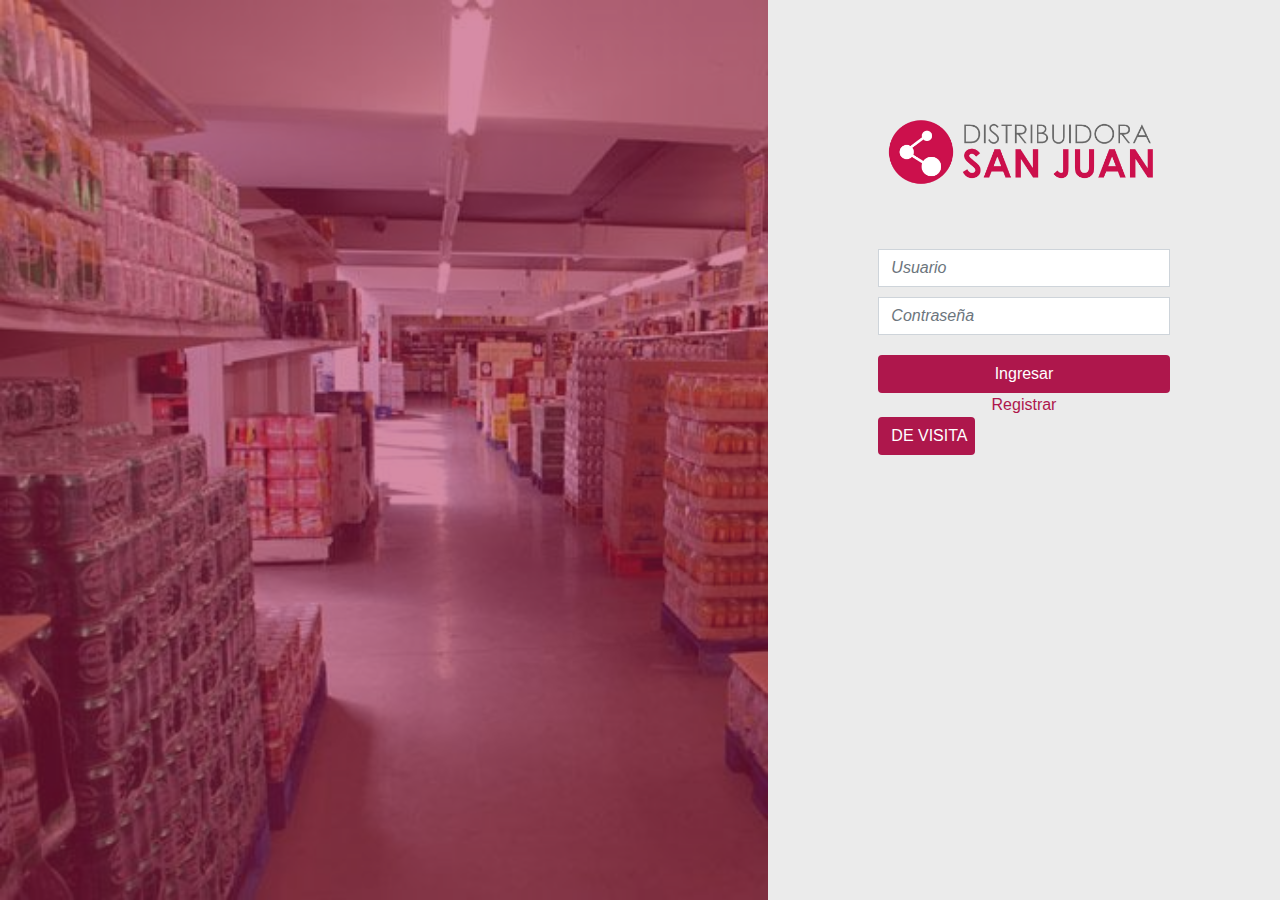
<file: index.html>
<!DOCTYPE html>
<html>
<head>
	<title>Distribuidora San Juan</title>
	<link rel="stylesheet" type="text/css" href="css/bootstrap.min.css">
	<link rel="stylesheet" type="text/css" href="css/animate.css">
	<link rel="stylesheet" type="text/css" href="css/main.css">
    <meta name="viewport" content="width=device-width, initial-scale=1.0">
    <meta charset="utf-8">
	<link rel="stylesheet" href="https://cdnjs.cloudflare.com/ajax/libs/font-awesome/4.7.0/css/font-awesome.min.css">
	<link rel="stylesheet" href="https://maxcdn.bootstrapcdn.com/bootstrap/4.0.0/css/bootstrap.min.css">
	<script src="https://ajax.googleapis.com/ajax/libs/jquery/3.3.1/jquery.min.js"></script>

	<script type="text/javascript">
		function mostrarPassword(){
			var cambio = document.getElementById("txtPassword");
			if(cambio.type == "password"){
				cambio.type = "text";
				$('.icon').removeClass('fa fa-eye-slash').addClass('fa fa-eye');
			}else{
				cambio.type = "password";
				$('.icon').removeClass('fa fa-eye').addClass('fa fa-eye-slash');
			}
		} 
		function mostrarPassword2(){
			var cambio = document.getElementById("txtPassword2");
			if(cambio.type == "password"){
				cambio.type = "text";
				$('.icon').removeClass('fa fa-eye-slash').addClass('fa fa-eye');
			}else{
				cambio.type = "password";
				$('.icon').removeClass('fa fa-eye').addClass('fa fa-eye-slash');
			}
		} 
	</script>

</head>

<body>
	<div id="left" class=" col-12">
			<div style="position: absolute;width: 100%;height: 100%;z-index: 1000;background-color: #ae174c;top: 0;
			left: 0; opacity: .5;"></div>
	</div>

	<div id="right" class="container col-md-12 col-12">



	

		<!-------------------------------------------FORMULARIO DE LOGIN-->
		<form id="login" name="login" class="col-md-8 container">
			<img src="img/logo-primary.png" class="img-fluid marbot">
			<input id="login-user" type="text" placeholder="Usuario" class="col-md-12 form-control martopmin">
			<input id="login-pass" type="password" placeholder="Contraseña" class="col-md-12 form-control martopmin">
			<button id="login-btn" class="col-md-12 btn btn-custom martopmax">Ingresar</button>
			<a href="#" id="to-reg" class="text-center secondary-link center-block">Registrar</a>
			
		<!-- Button visita -->
		<button id="visita" class="col-md-4 center-block btn btn-custom">
		DE VISITA
		</button>	

		</form>
		<!-------------------------------------------FORMULARIO DE REGISTRO-->
		<form id="signup" name="reg" class="col-md-8 container" action="registro.php" method="POST">
			<img src="img/logo-primary.png" class="img-fluid marbot">
			<input type="text" class="col-md-12 form-control martopmin" name="usuario" placeholder="Nombre">
			<input type="text" class="col-md-12 form-control martopmin" name="correo" placeholder="Email">
			<input type="tel" class="col-md-12 form-control martopmin" name="telefono" placeholder="Teléfono">
			<input type="password" class="col-md-12 form-control martopmin" name="password" id="txtPassword" placeholder="Contraseña">
			<button id="show_password" class="btn btn-primary" type="button" onclick="mostrarPassword()"> <span class="fa fa-eye-slash icon"></span> </button>
			<input type="password" class="col-md-12 form-control martopmin" name="password2" id="txtPassword2" placeholder="Repetir contraseña">
			<button id="show_password" class="btn btn-primary" type="button" onclick="mostrarPassword2()"> <span class="fa fa-eye-slash icon"></span> </button>

			<div class="row text-center">
				<a href="#" class="secondary-link" id="back-tolog">Volver</a>
                <button class="btn btn-custom">Registrar</button>
			</div>
		</form>
	

	</div>


	<script type="text/javascript" src="js/jquery.js"></script>
	<script src="js/bootstrap.min.js"></script>
	<!--script type="text/javascript" src="js/main.js"></script-->
	<script type="text/javascript" src="ajax.js"></script>
	<script>
		$("#to-reg").click(function(){
		$("#login").fadeOut(function(){
			$("#signup").fadeIn();
		});
	});
	$("#back-tolog").click(function(){
		$("#signup").fadeOut(function(){
			$("#login").fadeIn();
		});
	});
	</script>

</body>
</html>
</file>
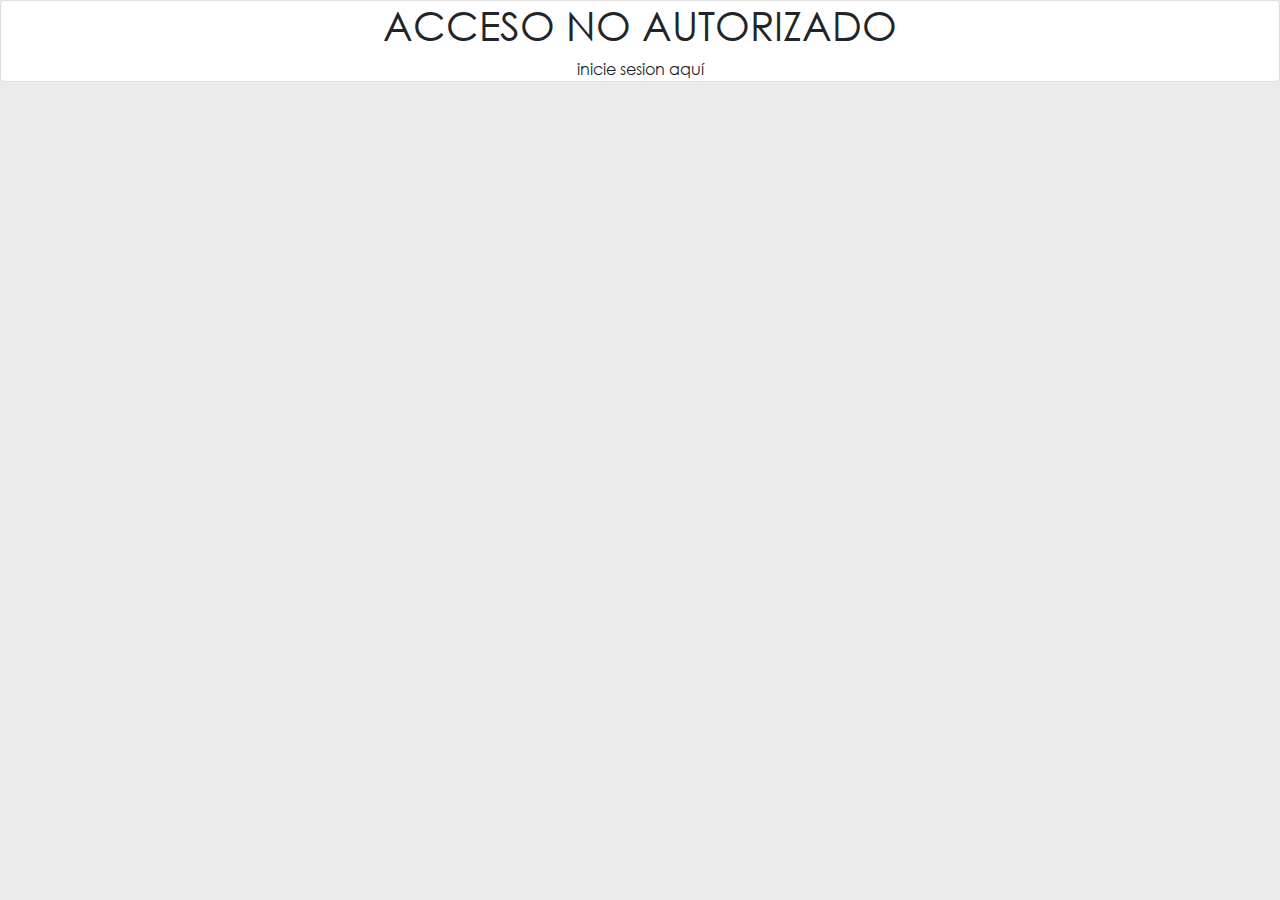
<file: unauthorized.html>
<!DOCTYPE html>
<html>
<head>
	<title>Distribuidora San Juan</title>
	<link rel="stylesheet" type="text/css" href="css/bootstrap.min.css">
	<link rel="stylesheet" type="text/css" href="css/animate.css">
	<link rel="stylesheet" type="text/css" href="css/main.css">
    <meta name="viewport" content="width=device-width, initial-scale=1.0">
    <meta charset="utf-8">

</head>

<body>
	
	<div class="card text-center">
		<h1>ACCESO NO AUTORIZADO</h1>
	<span>inicie sesion <a href="index.html">aquí</a></span>
	</div>
	


	<script type="text/javascript" src="js/jquery.js"></script>
	<script src="js/bootstrap.min.js"></script>
	<script type="text/javascript" src="js/main.js"></script>

</body>
</html>
</file>
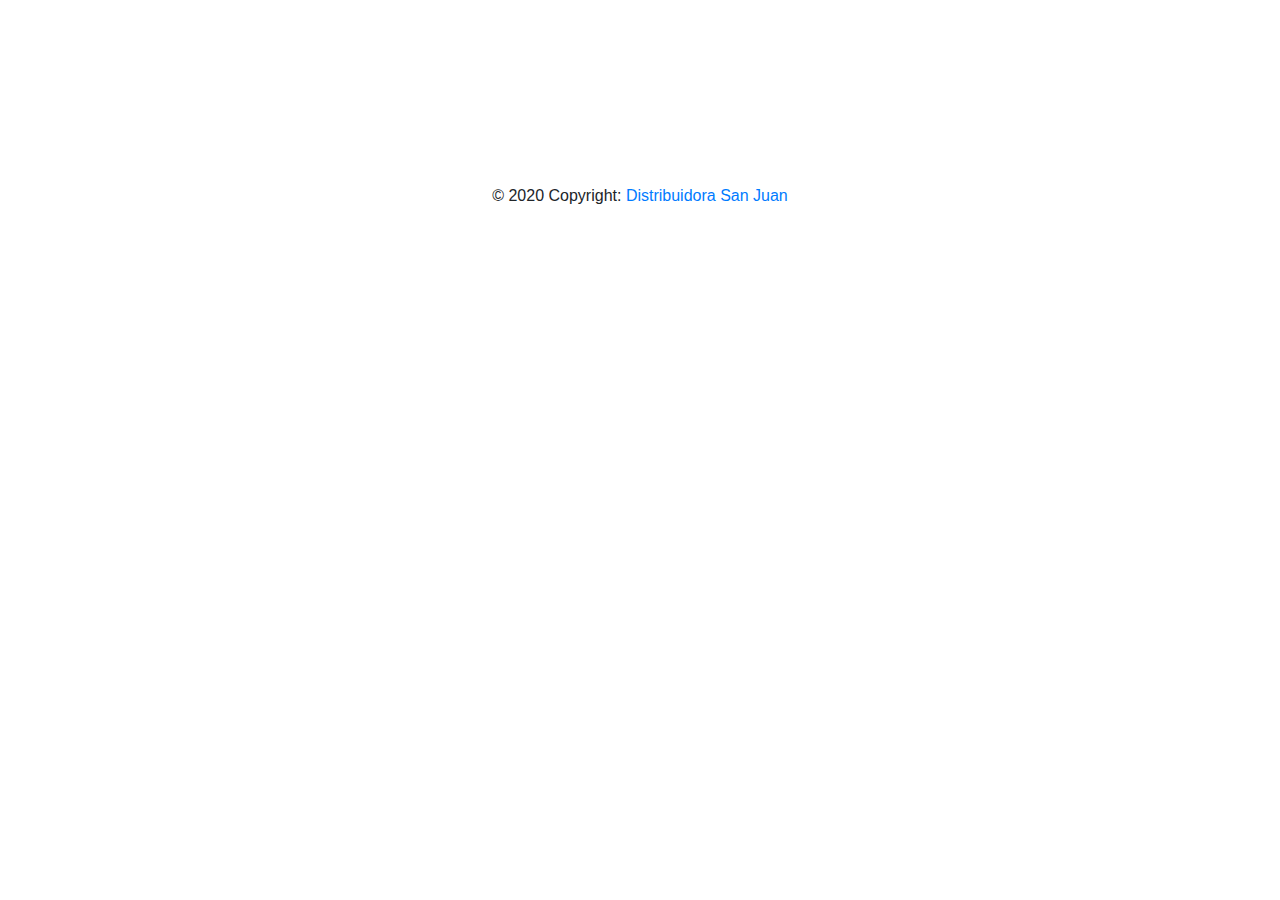
<file: view/footer.html>
<!DOCTYPE html>
<html lang="en">
<head>
    <meta charset="UTF-8">
    <meta name="viewport" content="width=device-width, initial-scale=1.0">
    <link rel="stylesheet" href="https://maxcdn.bootstrapcdn.com/bootstrap/4.0.0/css/bootstrap.min.css" integrity="sha384-Gn5384xqQ1aoWXA+058RXPxPg6fy4IWvTNh0E263XmFcJlSAwiGgFAW/dAiS6JXm" crossorigin="anonymous">
    <title>Pie</title>
</head>
<body>
    
<!-- Footer -->
<footer class="page-footer font-small cyan darken-3">

    <!-- Footer Elements -->
    <div class="container">
  
      <!-- Grid row-->
      <div class="row">
  
        <!-- Grid column -->
        <div class="col-md-12 py-5">
          <div class="mb-5 flex-center">
  
            <!-- Facebook -->
            <a class="fb-ic">
              <i class="fab fa-facebook-f fa-lg white-text mr-md-5 mr-3 fa-2x"> </i>
            </a>
            <!-- Twitter -->
            <a class="tw-ic">
              <i class="fab fa-twitter fa-lg white-text mr-md-5 mr-3 fa-2x"> </i>
            </a>
            <!-- Google +-->
            <a class="gplus-ic">
              <i class="fab fa-google-plus-g fa-lg white-text mr-md-5 mr-3 fa-2x"> </i>
            </a>
            <!--Instagram-->
            <a class="ins-ic">
              <i class="fab fa-instagram fa-lg white-text mr-md-5 mr-3 fa-2x"> </i>
            </a>
          </div>
        </div>
        <!-- Grid column -->
  
      </div>
      <!-- Grid row-->
  
    </div>
    <!-- Footer Elements -->
  
    <!-- Copyright -->
    <div class="footer-copyright text-center py-3">© 2020 Copyright:
      <a href="..index.html">Distribuidora San Juan</a>
    </div>
    <!-- Copyright -->
  
  </footer>
  <!-- Footer -->



</body>
</html>
</file>
<file: css/main.css>
*{
	margin: 0;
	padding: 0;
}
html{
	width: 100%;
	height: 100%;
}

#load-screen{
	position: fixed;
	width: 100%;
	height: 100%;
	top: 0;
	left: 0;
	background-color: white;
	z-index: 12000;
}

.importantez{
	position: fixed;
	z-index: 1200;
	bottom: 0%;
	right: 20px;

}

@font-face {
	font-family: 'Century-Gothic';
	src: url('../fonts/gothic.ttf');
}

body{
	background-color: #ebebeb;
	font-family: 'Century-Gothic';
}

.row{
	margin: 0;
	padding: 0;
	display: flex;
}

/*----------PANTALLA DE INICIO--------------*/

#left{
	width: 60%;
	background-image: url('../img/hero.jpg');
	background-size: cover;
	position: absolute;
	left: 0;
	height: 100%;
}
#left::after{
	content: '';
	width: 100%;
	height: 100%;
	background-color: #ae174c;
	opacity: .5;
}

#right{
	background-color: #ebebeb;
	width: 40%;
	position: absolute;
	right: 0;
	height: 100%;
}

.martopmin{
	margin-top: 10px;
}

.martopmax{
	margin-top: 20px;
}

#right #login , #right #signup{
	margin-top: 7em;
} 

#right #signup{
	display: none;
}

.btn-custom{
	background-color: #ae174c;
	border-radius:0px;
	color: #ffffff;
	border: none;
}

.btn-custom:hover , .btn-custom:focus{
	background-color: #ffffff;
	border-radius:0px;
	color: #ae174c;
	border: none;
}

#right form input{
	border-radius: 0px;
	color: grey;
	font-style: italic;	
}

.marbot{
	margin-bottom: 3em;
}

.center-block{
	display: block;
	margin: 0 auto;
}

.secondary-link{
	color: #ae174c;
}

#signup div{
	padding: 0;
	margin: 30px auto;
	display: block;
}
/*----------------------------------------------*/

/*----------PANTALLA PRINCIPAL-------------------*/
nav img{
	width: 20px;
	height: 8px; 
}

nav button{
	display: none;
}

.bg-custom{
	background-color: #ae174c;
}

#nav-logo{
	margin-right: 40px;
}

#nav-logo img{
	width: 150px;
}

/*----------------------------------------------------------SIDEBAR----------*/






a,
a:hover,
a:focus {
    color: inherit;
    text-decoration: none;
    transition: all 0.3s;
}

.navbar {
    padding: 15px 10px;
    background: #fff;
    border: none;
    border-radius: 0;
    /*margin-bottom: 40px;*/
    box-shadow: 1px 1px 3px rgba(0, 0, 0, 0.1);
    background-color: #ae174c;
}

.navbar-btn {
    box-shadow: none;
    outline: none !important;
    border: none;
}

.line {
    width: 100%;
    height: 1px;
    border-bottom: 1px dashed #ddd;
    margin: 40px 0;
}

/* ---------------------------------------------------
    SIDEBAR STYLE
----------------------------------------------------- */

.wrapper {
    display: flex;
    width: 100%;
    align-items: stretch;
}

#sidebar {
    min-width: 250px;
    max-width: 250px;
    background: #252525;
    color: #fff;
    transition: all 0.3s;
  
}

#sidebar span{
	font-size: 25px;
	width: 100%;
}

#sidebar.hidder {
    margin-left: -250px;
}

.list-items{
	list-style: none;
}

.list-items li{
	padding: 1em;
}

.list-items li a i{
	margin-right:10px; 
}


a[data-toggle="collapse"] {
    position: relative;
}

.dropdown-toggle::after {
    display: block;
    position: absolute;
    top: 50%;
    right: 20px;
    transform: translateY(-50%);
}






/* ---------------------------------------------------
    CONTENT STYLE
----------------------------------------------------- */

#content {
    width: 100%;
    padding: 20px;
    display: flex;
    min-height: 100vh;
    transition: all 0.3s;
}

/* ---------------------------------------------------
    MEDIAQUERIES
----------------------------------------------------- */

@media (max-width: 768px) {
    #sidebar {
        margin-left: 0px;
    }
    #sidebar.hidder {
        margin-left: -250px;
    }
    #sidebarCollapse span {
        display: none;
    }
}

#mainer{
	width: 100%;
}
/*------------------------------------------------------MODAL----------*/
.product-modal , #modal-cart , #modal-pedido{
	display: none;
	top: 0;
	left: 0;
	position: fixed;
	z-index: 500;
	width: 100%;
	height: 100%;
	background-color: rgba(0,0,0,.5);

}

.content{
	position: absolute;
	left: 0;
	right: 0;
	top: 2em;
	width: 50%;
	height: 90%;
	background-color: white;
	border-radius: 5px;
	margin:0 auto;
}

.big-img, .content form{
	margin: 0 auto;
	display: block;
}


.text-muted{
	text-decoration:line-through;
}

.card-text{
	margin-bottom: 0px;
}

.card{
	box-shadow: 0px 0px 10px 1px rgba(235,235,235,.5);
}

#mainer .card{
	cursor: pointer;
}

.nopadding{
	padding:0;
}

.description-product{
	font-size: 13px;
	font-weight: lighter;
	font-style: italic;
	padding: 10px;
	margin: 0;
}


.close-product-modal , .close-cart-modal , .close-pedidos-modal{
	position: absolute;
	top: 5px;
	right: 23%;
	width: 30px;
	height: 30px;
	margin: 0 auto;
}

#addtocart , #addpedido{
	border-radius: 0px 0px 5px 5px;
	position: absolute;
	bottom: 0;
	left: 0;
}

.selectmini{
	width: 70px;
}

/*---------------------------------------------*/


/*-----------------------------owlcarrousel*/
.owl-nav{
	display: none;
}

.owl-dots .active{
	border: none;
	box-shadow: none;
}
/*-------------------------------------------*/



/*----------------------------------------------------------SCROLLBAR----------*/
::-webkit-scrollbar {
  width: 5px;
  height: 3px;
}
::-webkit-scrollbar-button {
  width: 0px;
  height: 0px;
}
::-webkit-scrollbar-thumb {
  background: #e1e1e1;
  border: 0px none #ffffff;
  border-radius: 50px;
}
::-webkit-scrollbar-thumb:hover {
  background: #ffffff;
}
::-webkit-scrollbar-thumb:active {
  background: #ae174c;
}
::-webkit-scrollbar-track {
  background: #666666;
  border: 0px none #ffffff;
  border-radius: 50px;
}
::-webkit-scrollbar-track:hover {
  background: #666666;
}
::-webkit-scrollbar-track:active {
  background: #333333;
}
::-webkit-scrollbar-corner {
  background: transparent;
}
/*---------------------------------------------------------------------------------------------*/



/*----------------items de lista carrito-------*/
.list-group-item{
	border-color: #ae174c;
}

.list-group-item div:nth-child(2) p{
	margin-top:1.5em;
	margin-bottom: 0;
	font-weight: bold;
	font-size: 15px; 
}

.list-group-item div:nth-child(2) input , .list-group-item div:nth-child(2) span{
	margin-top:1.5em;
	margin-bottom: 0;
}

/*---------------USERS------------------------*/

.martopcito{
	margin-top: 1em;
}
.martop{
	margin-top: 2em;
}

/*--------------------------------------------*/
</file>
